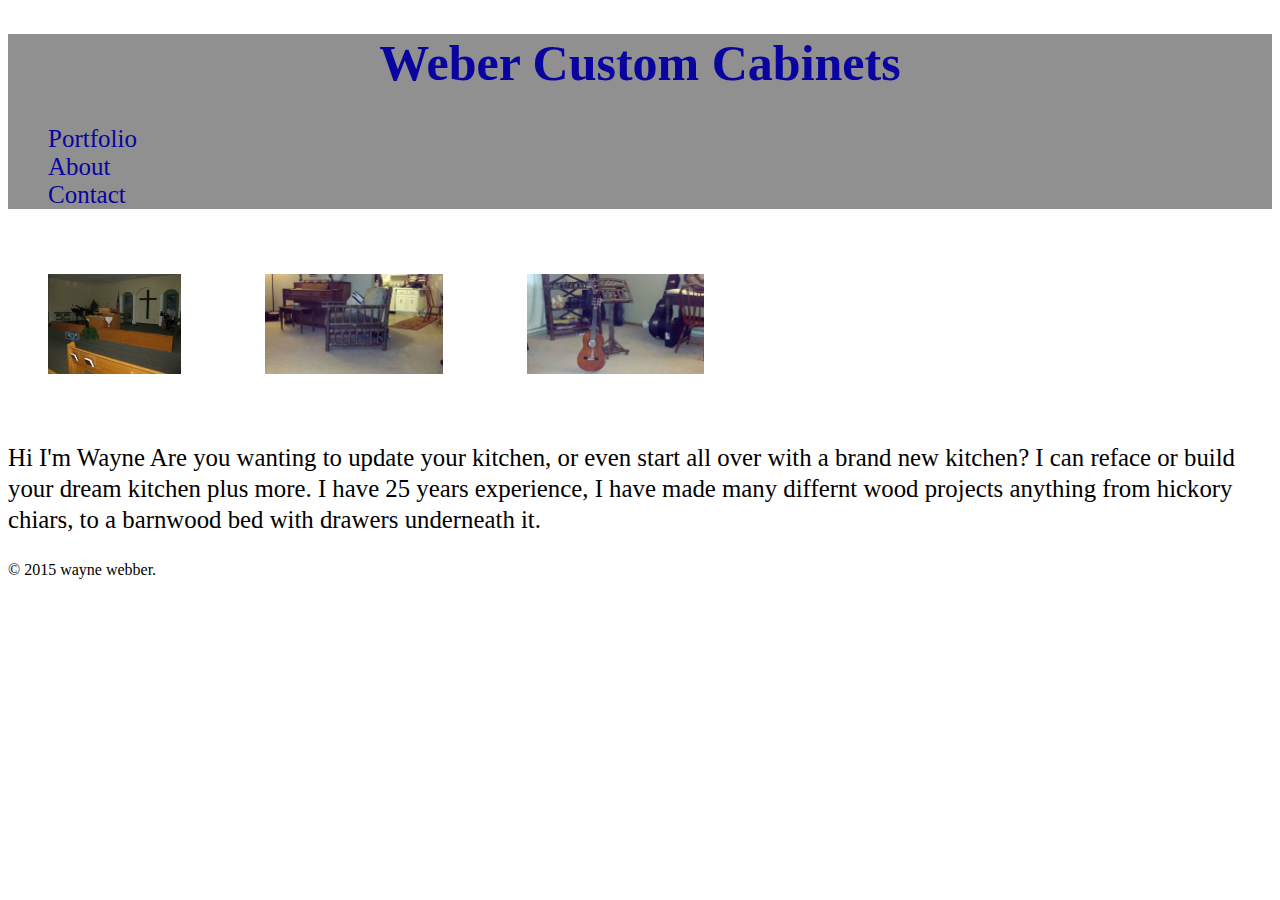
<file: index.html>
<!DOCTYPE html>
<html>
  <head>
    <meta charset="utf-8">
    <title>Weber Custom Cabinets</title>
    <link rel="stylesheet" href="styles/main.css">
  </head>
  <body>
    <header>
      <a href="index.html" id="logo">
  <h1>Weber Custom Cabinets</h1>
        </a>
      <nav>
        <ul>
        <li><a href="index.html">Portfolio</a></li>
          <li><a href="about.html">About</a></li>
          <li><a href="contact.html">Contact</a></li>
        </ul>
      </nav>
      </header>
    <section>
      <li>
        <img src="images/alter.jpg" class="photo">
        <img src="images/hickorychair.jpg" class="photo">
        <img src="images/musicstand.jpg" class="photo">
      </li>
      <p class="text">
        Hi I'm Wayne
        Are you wanting to update your kitchen, or even start all over with a brand new kitchen? I can reface or build your dream kitchen plus more. I have 25 years experience, I have made many differnt wood projects anything from hickory chiars, to a barnwood bed with drawers underneath it. 
      </p>
        </section>
  </div>
    <footer>
    <p>&copy; 2015 wayne webber.</p>
    </footer>
      </div>
  </body>
</html>
</file>
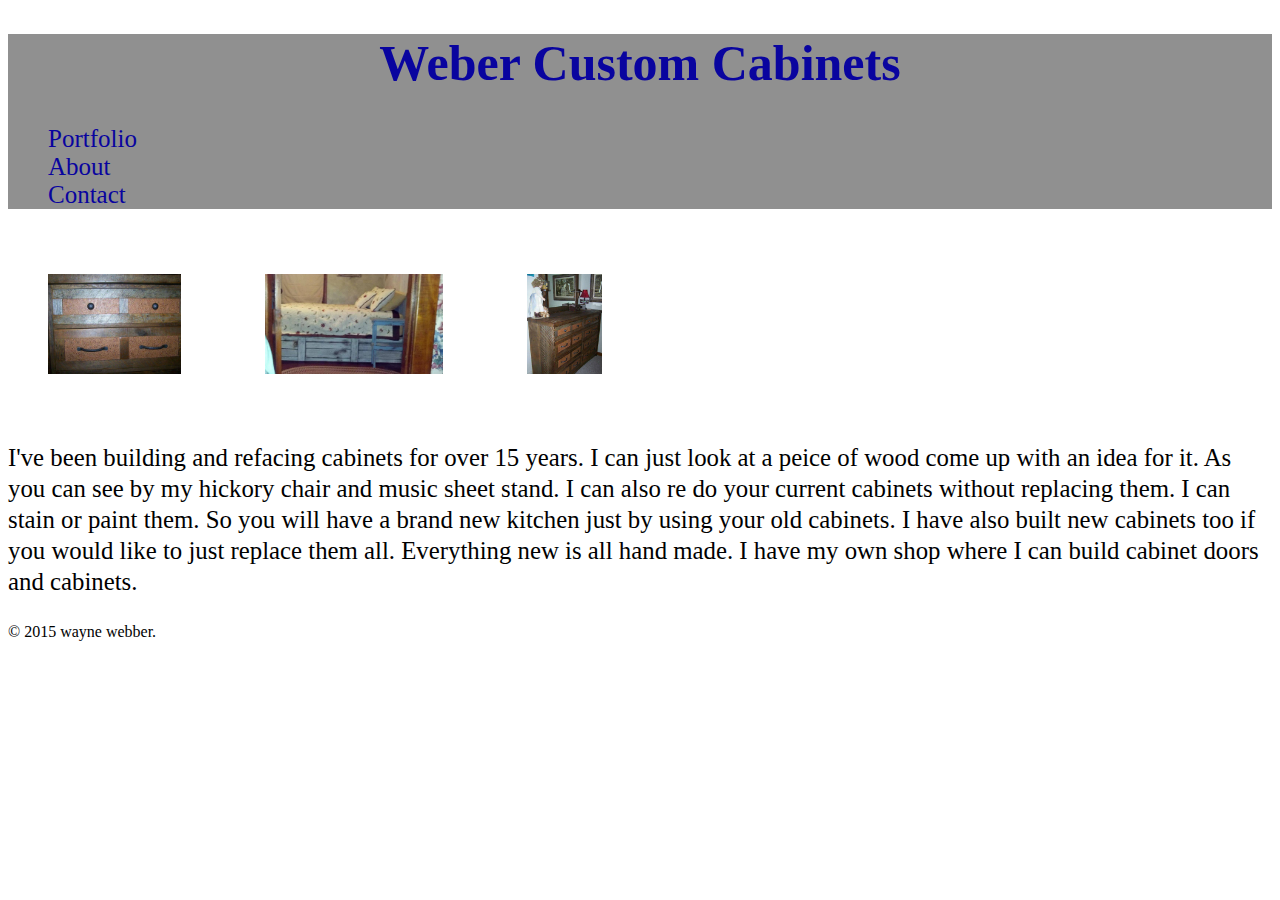
<file: about.html>
<!DOCTYPE html>
<html>
  <head>
    <meta charset="utf-8">
    <title>Weber Custom Cabinets</title>
    <link rel="stylesheet" href="styles/main.css">
  </head>
  <body>
    <header>
      <a href="about.html" id="logo">
  <h1>Weber Custom Cabinets</h1>
        </a>
      <nav>
        <ul>
        <li><a href="index.html">Portfolio</a></li>
          <li><a href="about.html">About</a></li>
          <li><a href="contact.html">Contact</a></li>
        </ul>
      </nav>
      </header>
       <div class="row">
      <img src="images/dresser.jpg" class="photo">
      <img src="images/barnbed.jpg" class="photo">
      <img src="images/dresser2.jpg" class="photo">
      
      <p class="text">
        I've been building and refacing cabinets for over 15 years. I can just look at a peice of wood come up with an idea for it. As you can see by my hickory chair and music sheet stand. I can also re do your current cabinets without replacing them. I can stain or paint them. So you will have a brand new kitchen just by using your old cabinets. I have also built new cabinets too if you would like to just replace them all. Everything new is all hand made. I have my own shop where I can build cabinet doors and cabinets. 
      </p>
  </div>
    </body>
      <footer>
    <p>&copy; 2015 wayne webber.</p>
    </footer>
    </div>
</file>
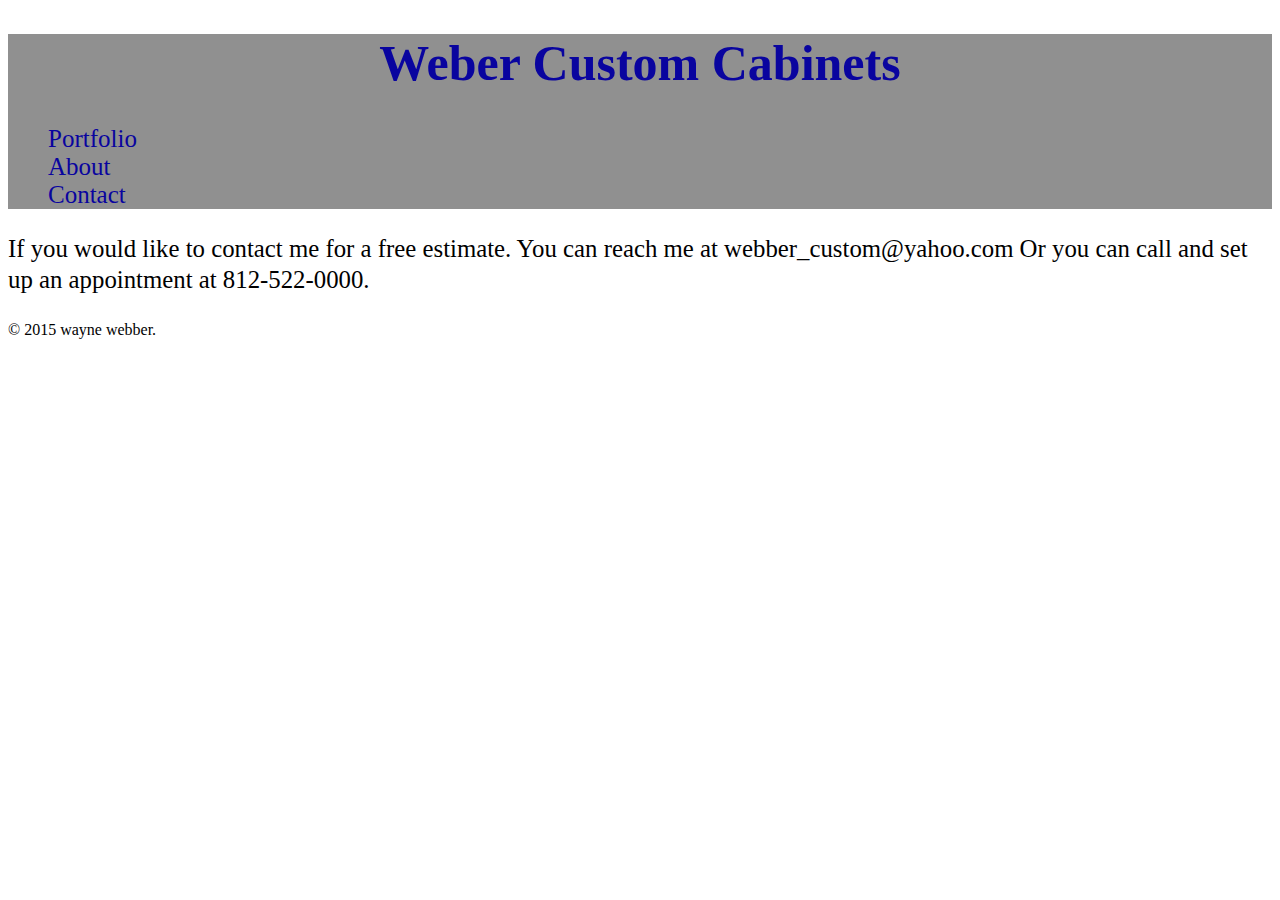
<file: contact.html>
<!DOCTYPE html>
<html>
  <head>
    <meta charset="utf-8">
    <title>Weber Custom Cabinets</title>
    <link rel="stylesheet" href="styles/main.css">
  </head>
  <body>
    <header>
      <a href="contact.html" id="logo">
  <h1>Weber Custom Cabinets</h1>
        </a>
      <nav>
        <ul>
        <li><a href="index.html">Portfolio</a></li>
          <li><a href="about.html">About</a></li>
          <li><a href="contact.html">Contact</a></li>
        </ul>
      </nav>
      </header>
      <div>
      <p class="text">
        If you would like to contact me for a free estimate. 
        You can reach me at webber_custom@yahoo.com
        Or you can call and set up an appointment at 812-522-0000.
      </p>
      <footer>
    <p>&copy; 2015 wayne webber.</p>
    </footer>
    </div>
</file>
<file: styles/main.css>
/******header******/

body {
}
a {
text-decoration: none;
}
#wrapper {
max-width: 1000px;
  margin: 0 auto;
  padding: 0;
  
}

.text {

	 font: 1.55em/1.25 "open-sans";
}

#logo {
text-align: center;
  margin: 0;
}

a {
color: #09049F;
}
header {
	background: #909090;
	font-size: 25px;
	list-style-type: none;
}
nav ul {
list-style: none;
}

<h1> {
	font-size: 100px;
margin: 50%;
padding: 45%
}
</h1>
a:visited {
	color: #FF0004;
}
ul {
list-style: none;
width: 85%;

}

.photo {

	max-width:200px; max-height: 100px;
	float: center;
	padding: 40px;
}
</file>
